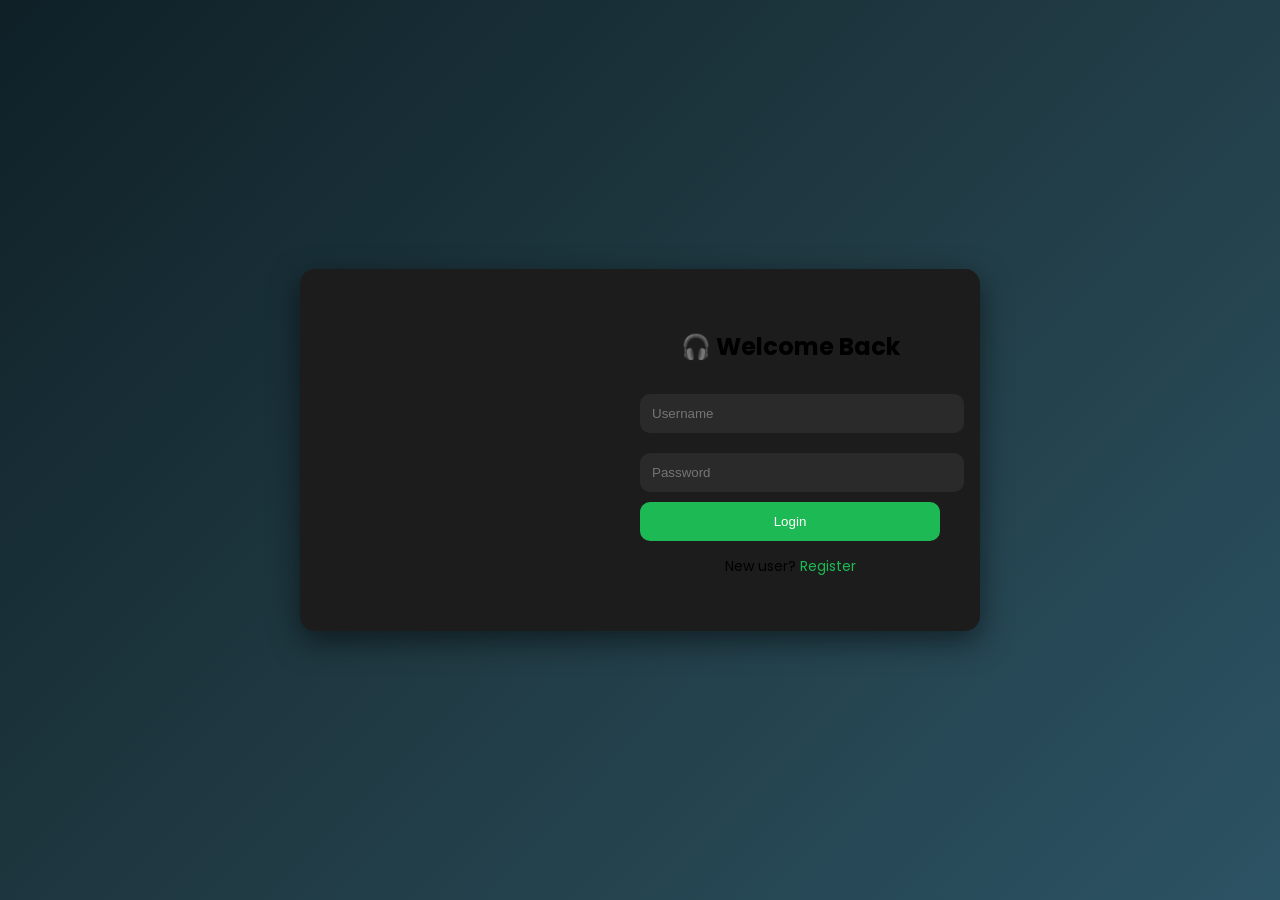
<file: templates/login.html>
<!DOCTYPE html>
<html>
<head>
<title>Login 🎧</title>

<link href="https://fonts.googleapis.com/css2?family=Poppins:wght@300;600&display=swap" rel="stylesheet">

<style>
body{
    font-family:'Poppins',sans-serif;
    background:linear-gradient(135deg,#0f2027,#203a43,#2c5364);
    display:flex;
    justify-content:center;
    align-items:center;
    height:100vh;
    margin:0;
}

/* CONTAINER */
.container{
    display:flex;
    background:#1c1c1c;
    border-radius:15px;
    overflow:hidden;
    box-shadow:0 10px 30px rgba(0,0,0,0.5);
}

/* IMAGE SIDE */
.image-box{
    width:300px;
    background:url('https://images.unsplash.com/photo-1511671782779-c97d3d27a1d4') no-repeat center;
    background-size:cover;
}

/* LOGIN BOX */
.login-box{
    padding:40px;
    width:300px;
    text-align:center;
}

.login-box h2{
    margin-bottom:20px;
}

/* INPUT */
input{
    width:100%;
    padding:12px;
    margin:10px 0;
    border:none;
    border-radius:10px;
    background:#2a2a2a;
    color:white;
}

/* BUTTON */
button{
    width:100%;
    padding:12px;
    border:none;
    border-radius:10px;
    background:#1db954;
    color:white;
    cursor:pointer;
}

button:hover{
    background:#1ed760;
}

/* TEXT */
p{
    margin-top:15px;
    font-size:14px;
}

a{
    color:#1db954;
    text-decoration:none;
}
</style>

</head>

<body>

<div class="container">

    <!-- IMAGE -->
    <div class="image-box"></div>

    <!-- LOGIN FORM -->
    <div class="login-box">
        <h2>🎧 Welcome Back</h2>

        <form method="POST">
            <input type="text" name="username" placeholder="Username" required>
            <input type="password" name="password" placeholder="Password" required>
            <button>Login</button>
        </form>

        <p>New user? <a href="/register">Register</a></p>
        
    </div>

</div>

</body>
</html>
</file>
